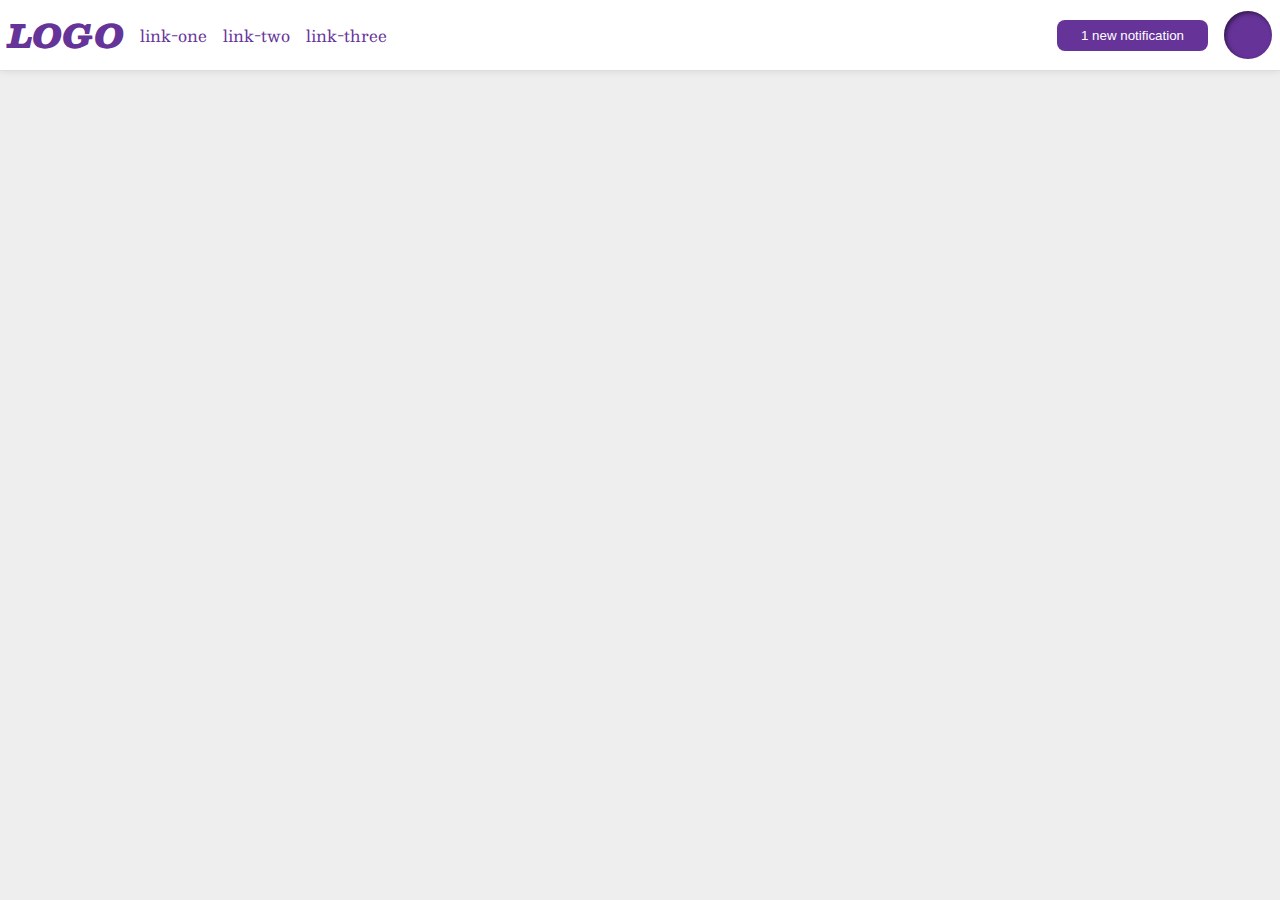
<file: foundations/flex/03-flex-header-2/index.html>
<!DOCTYPE html>
<html lang="en">
  <head>
    <meta charset="UTF-8">
    <meta http-equiv="X-UA-Compatible" content="IE=edge">
    <meta name="viewport" content="width=device-width, initial-scale=1.0">
    <title>Flex Header 2</title>
    <link rel="stylesheet" href="style.css">
  </head>
  <body>
    <div class="header">
      <div class="left">
        <div class="logo">
          LOGO
        </div>
        <ul class="links">
          <li><a href="https://google.com">link-one</a></li>
          <li><a href="https://google.com">link-two</a></li>
          <li><a href="https://google.com">link-three</a></li>
        </ul>
      </div>
      <div class="right">
        <button class="notifications">
          1 new notification
        </button>
        <div class="profile-image"></div>
      </div>
    </div>
  </body>
</html>
</file>
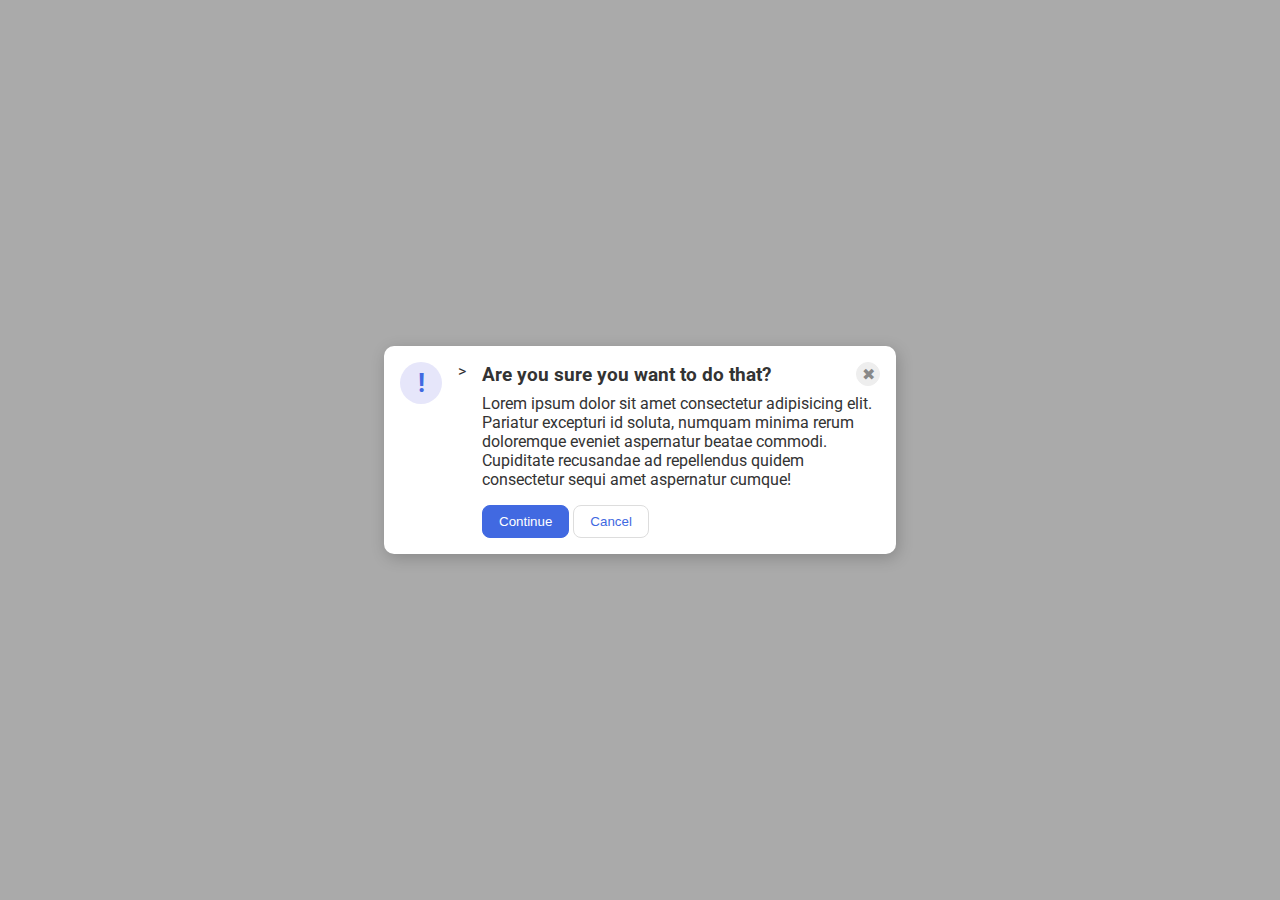
<file: foundations/flex/05-flex-modal/index.html>
<!DOCTYPE html>
<html lang="en">
  <head>
    <meta charset="UTF-8">
    <meta http-equiv="X-UA-Compatible" content="IE=edge">
    <meta name="viewport" content="width=device-width, initial-scale=1.0">
    <link rel="stylesheet" href="style.css">
    <title>Modal</title>
  </head>
  <body>
    <div class="modal">
      <div class="icon">!</div>
      
    <!--Creating another container here-->>
    <div class="box">
      <!--adjust "header" to include close button-->
      <div class="header">Are you sure you want to do that?
       <button class="close-button">✖</button>
      </div>
      <div class="text">Lorem ipsum dolor sit amet consectetur adipisicing elit. Pariatur excepturi id soluta, numquam minima rerum doloremque eveniet aspernatur beatae commodi. Cupiditate recusandae ad repellendus quidem consectetur sequi amet aspernatur cumque!</div>
      <button class="continue">Continue</button>
      <button class="cancel">Cancel</button>
    </div>

    </div>
  </body>
</html>
</file>
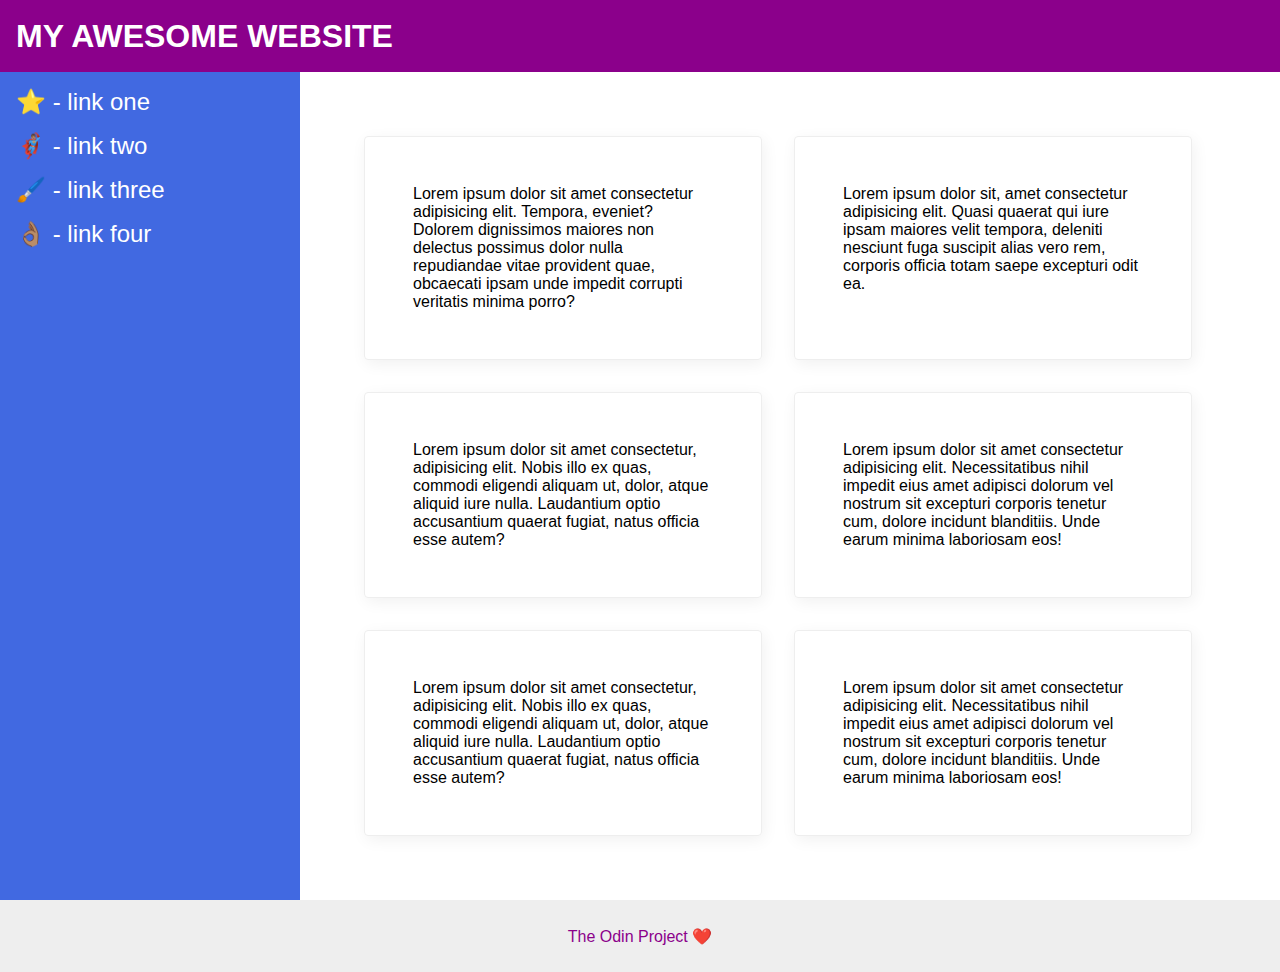
<file: foundations/flex/07-flex-layout-2/index.html>
<!DOCTYPE html>
<html lang="en">
  <head>
    <meta charset="UTF-8">
    <meta http-equiv="X-UA-Compatible" content="IE=edge">
    <meta name="viewport" content="width=device-width, initial-scale=1.0">
    <title>The Holy Grail</title>
    <link rel="stylesheet" href="style.css">
  </head>
  <body>
    <div class="header">
      MY AWESOME WEBSITE
    </div>
  
  <div class="container">
    <div class="sidebar">
      <ul>
        <li><a href="#">⭐ - link one</a></li>
        <li><a href="#">🦸🏽‍♂️ - link two</a></li>
        <li><a href="#">🖌️ - link three</a></li>
        <li><a href="#">👌🏽 - link four</a></li>
      </ul>
    </div>

    <div class="cardbox">
    <div class="card">Lorem ipsum dolor sit amet consectetur adipisicing elit. Tempora, eveniet? Dolorem dignissimos maiores non delectus possimus dolor nulla repudiandae vitae provident quae, obcaecati ipsam unde impedit corrupti veritatis minima porro?</div>
    <div class="card">Lorem ipsum dolor sit, amet consectetur adipisicing elit. Quasi quaerat qui iure ipsam maiores velit tempora, deleniti nesciunt fuga suscipit alias vero rem, corporis officia totam saepe excepturi odit ea.</div>
    <div class="card">Lorem ipsum dolor sit amet consectetur, adipisicing elit. Nobis illo ex quas, commodi eligendi aliquam ut, dolor, atque aliquid iure nulla. Laudantium optio accusantium quaerat fugiat, natus officia esse autem?</div>
    <div class="card">Lorem ipsum dolor sit amet consectetur adipisicing elit. Necessitatibus nihil impedit eius amet adipisci dolorum vel nostrum sit excepturi corporis tenetur cum, dolore incidunt blanditiis. Unde earum minima laboriosam eos!</div>
    <div class="card">Lorem ipsum dolor sit amet consectetur, adipisicing elit. Nobis illo ex quas, commodi eligendi aliquam ut, dolor, atque aliquid iure nulla. Laudantium optio accusantium quaerat fugiat, natus officia esse autem?</div>
    <div class="card">Lorem ipsum dolor sit amet consectetur adipisicing elit. Necessitatibus nihil impedit eius amet adipisci dolorum vel nostrum sit excepturi corporis tenetur cum, dolore incidunt blanditiis. Unde earum minima laboriosam eos!</div>
  </div>
  </div>
  
    <div class="footer">
      The Odin Project ❤️
    </div>
  </body>
</html>
</file>
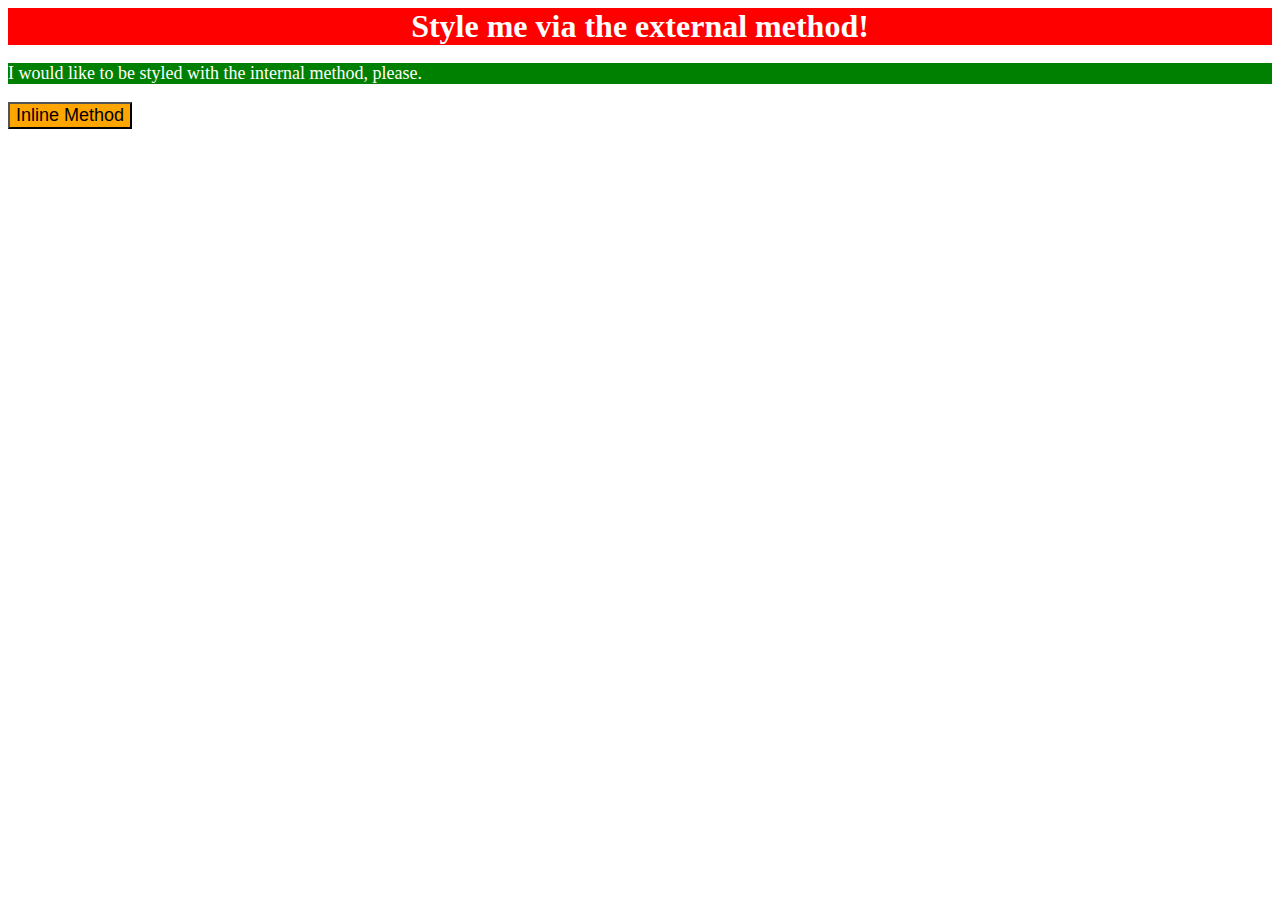
<file: foundations/intro-to-css/01-css-methods/index.html>
<!DOCTYPE html>
<html lang="en">
  <head>
    <meta charset="UTF-8">
    <meta http-equiv="X-UA-Compatible" content="IE=edge">
    <meta name="viewport" content="width=device-width, initial-scale=1.0">
    <title>Methods for Adding CSS</title>
    <link rel="stylesheet" href="styles.css">
    <style>
      p {
        color: white;
        background-color: green;
        font-size: 18px;
      }
    </style>
  </head>
  <body>
    <div>Style me via the external method!</div>
    <p>I would like to be styled with the internal method, please.</p>
    <button style="background-color: orange;font-size: 18px;">Inline Method</button>
  </body>
</html>
</file>
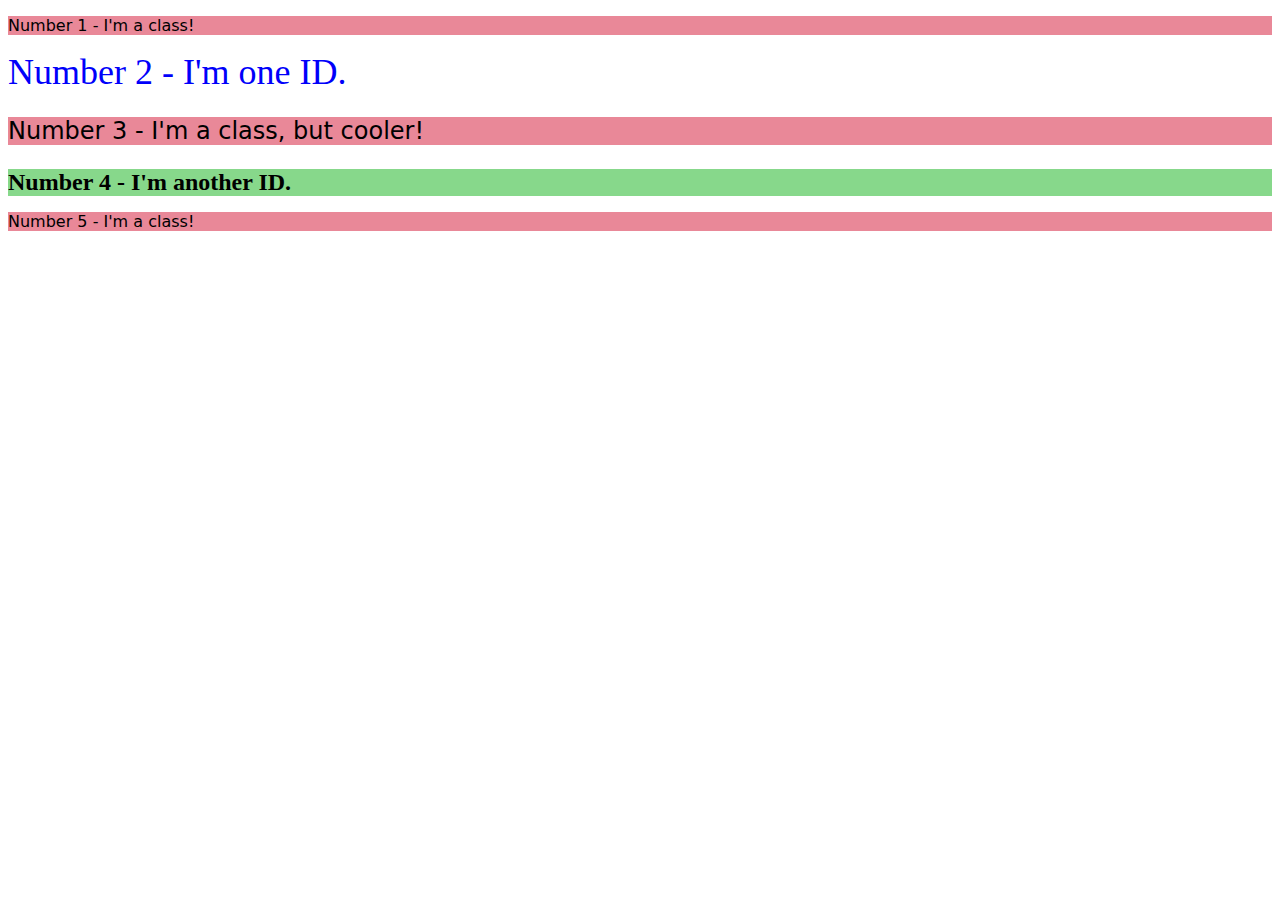
<file: foundations/intro-to-css/02-class-id-selectors/index.html>
<!DOCTYPE html>
<html lang="en">
  <head>
    <meta charset="UTF-8">
    <meta http-equiv="X-UA-Compatible" content="IE=edge">
    <meta name="viewport" content="width=device-width, initial-scale=1.0">
    <title>Class and ID Selectors</title>
    <link rel="stylesheet" href="style.css">
  </head>
  <body>
    <p>Number 1 - I'm a class!</p>
    <div id="two">Number 2 - I'm one ID.</div>
    <p id="three">Number 3 - I'm a class, but cooler!</p>
    <div id="four">Number 4 - I'm another ID.</div>
    <p>Number 5 - I'm a class!</p>
  </body>
</html>
</file>
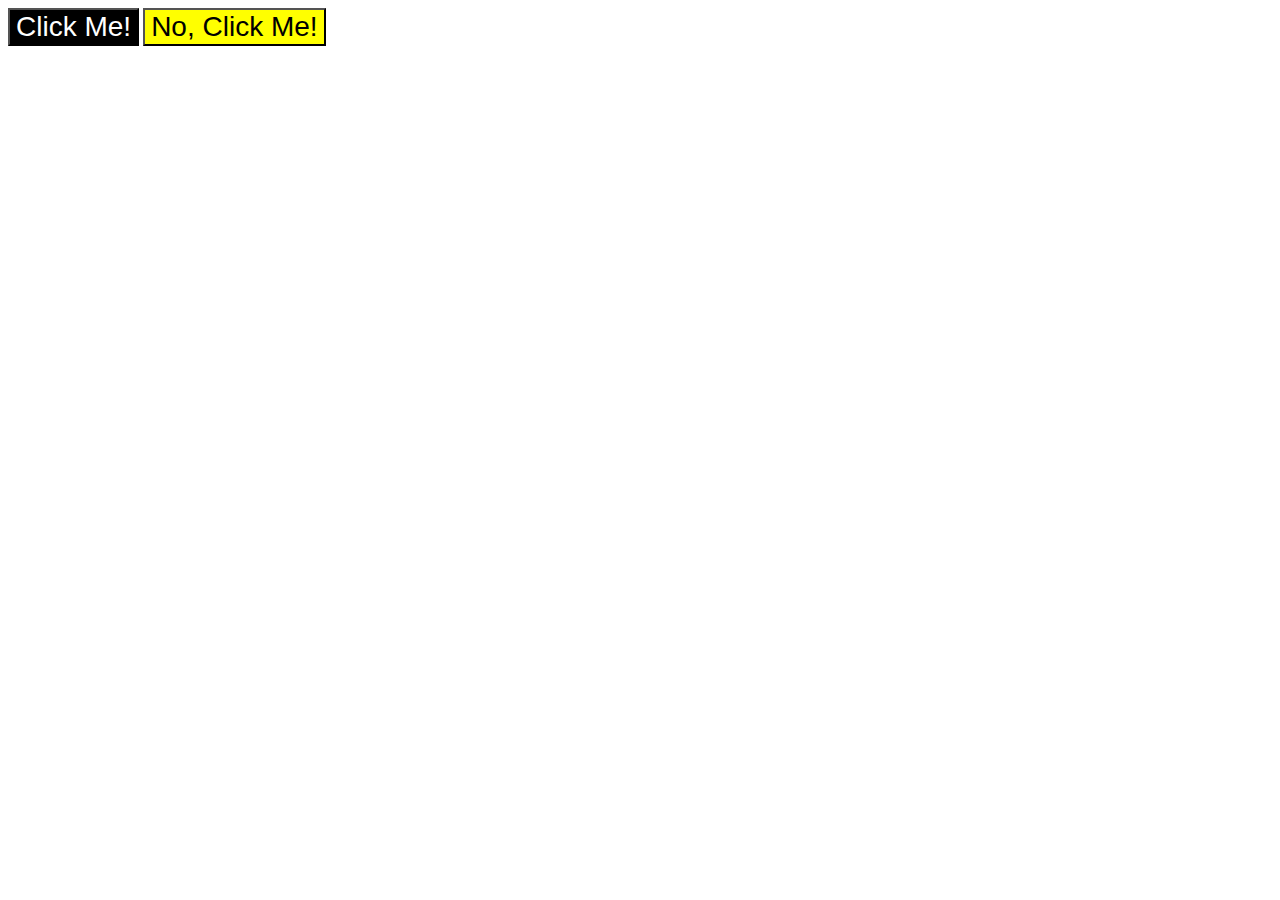
<file: foundations/intro-to-css/03-grouping-selectors/index.html>
<!DOCTYPE html>
<html lang="en">
  <head>
    <meta charset="UTF-8">
    <meta http-equiv="X-UA-Compatible" content="IE=edge">
    <meta name="viewport" content="width=device-width, initial-scale=1.0">
    <title>Grouping Selectors</title>
    <link rel="stylesheet" href="style.css">
  </head>
  <body>
    <button class="class" id="button-1">Click Me!</button>
    <button class="class" id="button-2">No, Click Me!</button>
  </body>
</html>
</file>
<file: foundations/flex/03-flex-header-2/style.css>
/* this is some magical font-importing.  
you'll learn about it later. */
@import url('https://fonts.googleapis.com/css2?family=Besley:ital,wght@0,400;1,900&display=swap');

body {
  margin: 0;
  background: #eee;
  font-family: Besley, serif;
}

.header {
  background: white;
  border-bottom: 1px solid #ddd;
  box-shadow: 0 0 8px rgba(0,0,0,.1);
  display: flex;
  justify-content: space-between;
  align-items: center;
  padding: 8px;
}

.left, .right{
  display: flex;
  align-items: center;
  gap: 16px;
  
}

/*left = logo & ul links*/
.logo {
  color: rebeccapurple;
  font-size: 32px;
  font-weight: 900;
  font-style: italic;
}

ul {
  list-style-type: none;
  display: flex;
  margin: 0;
  padding: 0;
  gap: 16px;
}

a {
  /* this removes the line under our links */
  text-decoration: none;
  color: rebeccapurple;
}


/*right = notification button & profile*/
button {
  border: none;
  border-radius: 8px;
  background: rebeccapurple;
  color: white;
  padding: 8px 24px;
}

.profile-image {
  background: rebeccapurple;
  box-shadow: inset 2px 2px 4px rgba(0,0,0,.5);
  border-radius: 50%;
  width: 48px;
  height: 48px;
}
</file>
<file: foundations/flex/05-flex-modal/style.css>
@import url('https://fonts.googleapis.com/css2?family=Roboto:wght@400;700&display=swap');

html, body {
  height: 100%;
}

body {
  font-family: Roboto, sans-serif;
  margin: 0;
  background: #aaa;
  color: #333;
  /* I'll give you this one for free lol */
  display: flex;
  align-items: center;
  justify-content: center;
}

.modal {
  background: white;
  width: 480px;
  border-radius: 10px;
  box-shadow: 2px 4px 16px rgba(0,0,0,.2);
  display: flex;
  padding: 16px;
  gap: 16px;

  }

  .icon {
    color: royalblue;
    font-size: 26px;
    font-weight: 700;
    background: lavender;
    width: 42px;
    height: 42px;
    border-radius: 50%;
    flex-shrink: 0;
    display: flex;
    justify-content: center;
    align-items: center;
    
  }

/* formatting for additional sub-container*/
/*
.box {
    display: flex;
    flex-wrap: wrap;
    justify-content: flex-start;
}
*/

.header {
  font-size: larger;
  font-weight: bold;
  display: flex;
  justify-content: space-between;
  align-items: center;
  margin-bottom: 8px;
}

.text {
  margin-bottom: 16px;
}

.close-button {
  background: #eee;
  border-radius: 50%;
  color: #888;
  font-weight: 400;
  font-size: 16px;
  height: 24px;
  width: 24px;
  display: flex;
  align-items: center;
  justify-content: center;
  border: 1px solid #eee;
  padding: 0;
}

button {
  cursor: pointer;
  padding: 8px 16px;
  border-radius: 8px;
}

button.continue {
  background: royalblue;
  border: 1px solid royalblue;
  color: white;
}

button.cancel {
  background: white;
  border: 1px solid #ddd;
  color: royalblue;
}
</file>
<file: foundations/flex/07-flex-layout-2/style.css>
body {
  font-family: -apple-system, BlinkMacSystemFont, 'Segoe UI', Roboto, Oxygen, Ubuntu, Cantarell, 'Open Sans', 'Helvetica Neue', sans-serif;
  margin: 0;
  min-height: 100vh;
  display: flex;
  flex-direction: column;
  justify-content: space-between;
}

.header {
  height: 72px;
  background: darkmagenta;
  color: white;
  font-size: 32px;
  font-weight: 900;
  padding: 0 16px;
  display: flex;
  align-items: center;

}

.footer {
  height: 72px;
  background: #eee;
  color: darkmagenta;
  display: flex;
  justify-content: center;
  align-items: center;
}

.container {
  display: flex;
  flex: 1;
}

.sidebar {
  width: 300px;
  background: royalblue;
  box-sizing: border-box;
  display: flex;
  flex-shrink: 0;
  padding: 16px;
  }

ul{
  list-style: none;
  padding: 0;
  margin: 0;
  }

li{
  margin-bottom: 16px;
}

a{
  font-size: 24px;
  color: white;
  text-decoration: none;
}

.cardbox{
  display: flex;
  flex-wrap: wrap;
  padding: 48px;
  }

.card {
  border: 1px solid #eee;
  box-shadow: 2px 4px 16px rgba(0,0,0,.06);
  border-radius: 4px;
  padding: 48px;
  width: 300px;
  margin: 16px;
}
</file>
<file: foundations/intro-to-css/01-css-methods/styles.css>
div {
    color: white;
    background-color: red;
    font-size: 32px;
    font-weight: bold;
    text-align: center;

}
</file>
<file: foundations/intro-to-css/02-class-id-selectors/style.css>
p {
    background-color: rgb(233, 136, 152);
    font-family: "Verdana", "DejaVu sans", sans-serif;
    }

#three {
        font-size: 24px;
    }

#two {
    color: rgb(0, 0, 250);
    font-size: 36px;
    }

#four {
    background-color: rgb(135, 216, 139);
    font-size: 24px;
    font-weight: 750;
    }
</file>
<file: foundations/intro-to-css/03-grouping-selectors/style.css>
.class{
    font-size: 28px;
    font-family: Helvetica, "Times New Roman", sans-serif;
    }

#button-1{
    background-color: black;
    color: white;
    }

#button-2{
    background-color: yellow;
}
</file>
